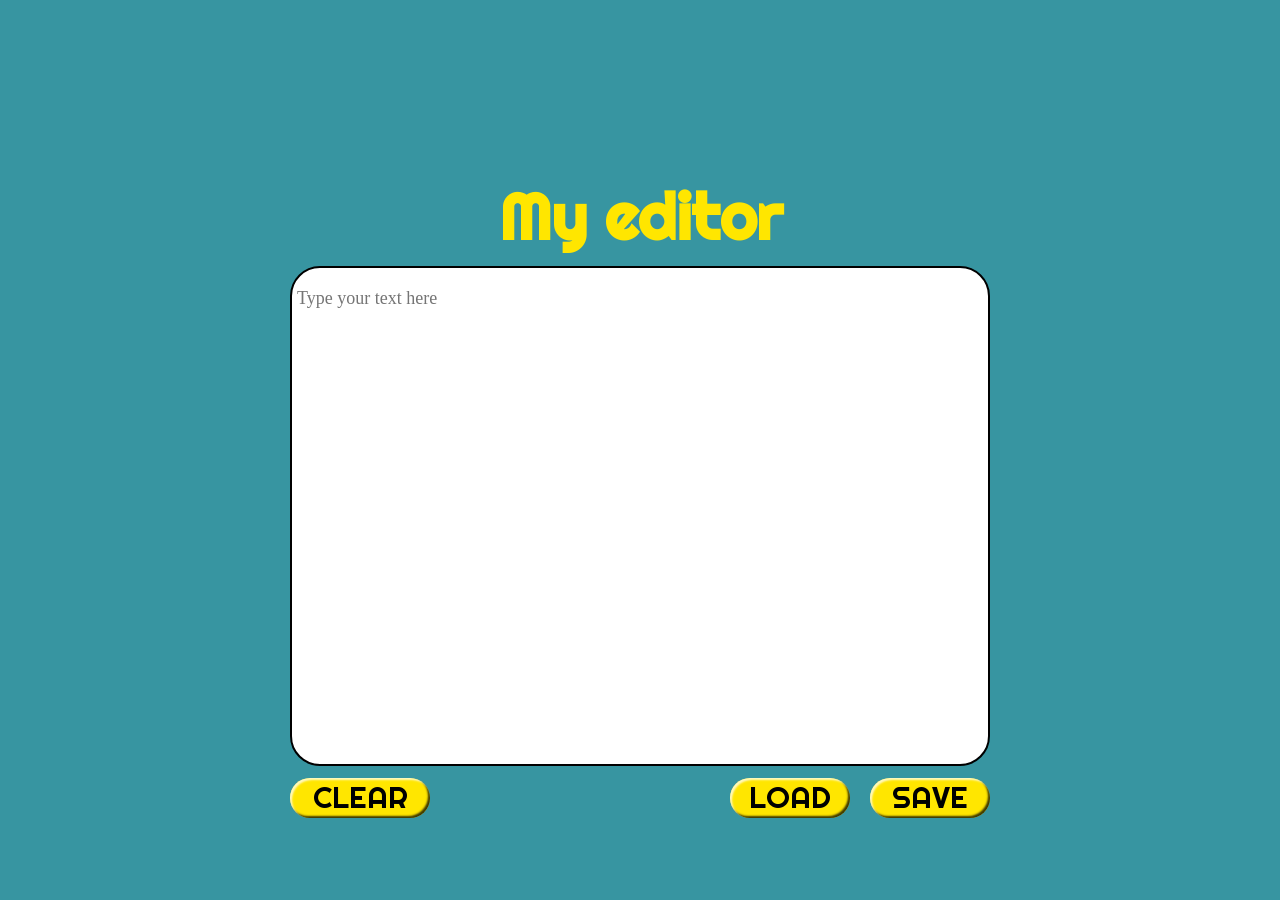
<file: index.html>
<!DOCTYPE html>
<html lang="en">
  <head>
    <meta charset="UTF-8" />
    <meta name="viewport" content="width=device-width, initial-scale=1.0" />
    <meta http-equiv="X-UA-Compatible" content="ie=edge" />
    <title>Text editor</title>
    <meta name="description" content="Description" />


    <link rel="manifest" href="manifest.json" />
    <meta name="apple-mobile-web-app-capable" content="yes" />
    <link
      rel="apple-touch-icon"
      sizes="192x192"
      href="assets/pwa/icons/icon-192x192.png"
    />

    <link
      rel="icon"
      type="image/png"
      href="assets/pwa/icons/icon-192x192.png"
    />

    <link rel="stylesheet" href="css/main.css" />
  </head>
  <body>
    <h1 class="header">My editor</h1>
    <div class="mainDiv">
    <!-- <input placeholder="Type your text here" class="textArea" type="text"> -->
    <textarea placeholder="Type your text here" class="textArea textArea--JS"></textarea>
  
  <div class="buttons">
    <button class="buttonCLR buttonCLR--JS">CLEAR</button>
    <button class="button buttonLoad--JS">LOAD</button>
    <button class="button buttonSave--JS">SAVE</button>
  </div>
</div>

    <script src="js/main.js"></script>
  </body>
</html>
</file>
<file: css/main.css>
/*! normalize.css v8.0.1 | MIT License | github.com/necolas/normalize.css */
/* Document
   ========================================================================== */
/**
 * 1. Correct the line height in all browsers.
 * 2. Prevent adjustments of font size after orientation changes in iOS.
 */
@import url("https://fonts.googleapis.com/css2?family=Righteous&display=swap");
html {
  line-height: 1.15;
  /* 1 */
  -webkit-text-size-adjust: 100%;
  /* 2 */ }

/* Sections
   ========================================================================== */
/**
 * Remove the margin in all browsers.
 */
body {
  margin: 0; }

/**
 * Render the `main` element consistently in IE.
 */
main {
  display: block; }

/**
 * Correct the font size and margin on `h1` elements within `section` and
 * `article` contexts in Chrome, Firefox, and Safari.
 */
h1 {
  font-size: 2em;
  margin: 0.67em 0; }

/* Grouping content
   ========================================================================== */
/**
 * 1. Add the correct box sizing in Firefox.
 * 2. Show the overflow in Edge and IE.
 */
hr {
  -webkit-box-sizing: content-box;
          box-sizing: content-box;
  /* 1 */
  height: 0;
  /* 1 */
  overflow: visible;
  /* 2 */ }

/**
 * 1. Correct the inheritance and scaling of font size in all browsers.
 * 2. Correct the odd `em` font sizing in all browsers.
 */
pre {
  font-family: monospace, monospace;
  /* 1 */
  font-size: 1em;
  /* 2 */ }

/* Text-level semantics
   ========================================================================== */
/**
 * Remove the gray background on active links in IE 10.
 */
a {
  background-color: transparent; }

/**
 * 1. Remove the bottom border in Chrome 57-
 * 2. Add the correct text decoration in Chrome, Edge, IE, Opera, and Safari.
 */
abbr[title] {
  border-bottom: none;
  /* 1 */
  text-decoration: underline;
  /* 2 */
  -webkit-text-decoration: underline dotted;
          text-decoration: underline dotted;
  /* 2 */ }

/**
 * Add the correct font weight in Chrome, Edge, and Safari.
 */
b,
strong {
  font-weight: bolder; }

/**
 * 1. Correct the inheritance and scaling of font size in all browsers.
 * 2. Correct the odd `em` font sizing in all browsers.
 */
code,
kbd,
samp {
  font-family: monospace, monospace;
  /* 1 */
  font-size: 1em;
  /* 2 */ }

/**
 * Add the correct font size in all browsers.
 */
small {
  font-size: 80%; }

/**
 * Prevent `sub` and `sup` elements from affecting the line height in
 * all browsers.
 */
sub,
sup {
  font-size: 75%;
  line-height: 0;
  position: relative;
  vertical-align: baseline; }

sub {
  bottom: -0.25em; }

sup {
  top: -0.5em; }

/* Embedded content
   ========================================================================== */
/**
 * Remove the border on images inside links in IE 10.
 */
img {
  border-style: none; }

/* Forms
   ========================================================================== */
/**
 * 1. Change the font styles in all browsers.
 * 2. Remove the margin in Firefox and Safari.
 */
button,
input,
optgroup,
select,
textarea {
  font-family: inherit;
  /* 1 */
  font-size: 100%;
  /* 1 */
  line-height: 1.15;
  /* 1 */
  margin: 0;
  /* 2 */ }

/**
 * Show the overflow in IE.
 * 1. Show the overflow in Edge.
 */
button,
input {
  /* 1 */
  overflow: visible; }

/**
 * Remove the inheritance of text transform in Edge, Firefox, and IE.
 * 1. Remove the inheritance of text transform in Firefox.
 */
button,
select {
  /* 1 */
  text-transform: none; }

/**
 * Correct the inability to style clickable types in iOS and Safari.
 */
button,
[type="button"],
[type="reset"],
[type="submit"] {
  -webkit-appearance: button; }

/**
 * Remove the inner border and padding in Firefox.
 */
button::-moz-focus-inner,
[type="button"]::-moz-focus-inner,
[type="reset"]::-moz-focus-inner,
[type="submit"]::-moz-focus-inner {
  border-style: none;
  padding: 0; }

/**
 * Restore the focus styles unset by the previous rule.
 */
button:-moz-focusring,
[type="button"]:-moz-focusring,
[type="reset"]:-moz-focusring,
[type="submit"]:-moz-focusring {
  outline: 1px dotted ButtonText; }

/**
 * Correct the padding in Firefox.
 */
fieldset {
  padding: 0.35em 0.75em 0.625em; }

/**
 * 1. Correct the text wrapping in Edge and IE.
 * 2. Correct the color inheritance from `fieldset` elements in IE.
 * 3. Remove the padding so developers are not caught out when they zero out
 *    `fieldset` elements in all browsers.
 */
legend {
  -webkit-box-sizing: border-box;
          box-sizing: border-box;
  /* 1 */
  color: inherit;
  /* 2 */
  display: table;
  /* 1 */
  max-width: 100%;
  /* 1 */
  padding: 0;
  /* 3 */
  white-space: normal;
  /* 1 */ }

/**
 * Add the correct vertical alignment in Chrome, Firefox, and Opera.
 */
progress {
  vertical-align: baseline; }

/**
 * Remove the default vertical scrollbar in IE 10+.
 */
textarea {
  overflow: auto; }

/**
 * 1. Add the correct box sizing in IE 10.
 * 2. Remove the padding in IE 10.
 */
[type="checkbox"],
[type="radio"] {
  -webkit-box-sizing: border-box;
          box-sizing: border-box;
  /* 1 */
  padding: 0;
  /* 2 */ }

/**
 * Correct the cursor style of increment and decrement buttons in Chrome.
 */
[type="number"]::-webkit-inner-spin-button,
[type="number"]::-webkit-outer-spin-button {
  height: auto; }

/**
 * 1. Correct the odd appearance in Chrome and Safari.
 * 2. Correct the outline style in Safari.
 */
[type="search"] {
  -webkit-appearance: textfield;
  /* 1 */
  outline-offset: -2px;
  /* 2 */ }

/**
 * Remove the inner padding in Chrome and Safari on macOS.
 */
[type="search"]::-webkit-search-decoration {
  -webkit-appearance: none; }

/**
 * 1. Correct the inability to style clickable types in iOS and Safari.
 * 2. Change font properties to `inherit` in Safari.
 */
::-webkit-file-upload-button {
  -webkit-appearance: button;
  /* 1 */
  font: inherit;
  /* 2 */ }

/* Interactive
   ========================================================================== */
/*
 * Add the correct display in Edge, IE 10+, and Firefox.
 */
details {
  display: block; }

/*
 * Add the correct display in all browsers.
 */
summary {
  display: list-item; }

/* Misc
   ========================================================================== */
/**
 * Add the correct display in IE 10+.
 */
template {
  display: none; }

/**
 * Add the correct display in IE 10.
 */
[hidden] {
  display: none; }

html {
  -webkit-box-sizing: border-box;
          box-sizing: border-box; }

*,
*:before,
*:after {
  -webkit-box-sizing: inherit;
          box-sizing: inherit; }

body {
  color: #FFE600;
  background: #3795a1; }

.header {
  text-align: center;
  margin-top: 180px;
  margin-bottom: 12px;
  font-family: "Righteous", cursive;
  font-size: 64px;
  color: #FFE600; }

.mainDiv {
  display: -webkit-box;
  display: -ms-flexbox;
  display: flex;
  -webkit-box-orient: vertical;
  -webkit-box-direction: normal;
      -ms-flex-direction: column;
          flex-direction: column;
  -ms-flex-line-pack: center;
      align-content: center;
  -webkit-box-align: center;
      -ms-flex-align: center;
          align-items: center;
  -webkit-box-pack: center;
      -ms-flex-pack: center;
          justify-content: center; }

.textArea {
  border: 2px solid #000000;
  -webkit-box-sizing: border-box;
          box-sizing: border-box;
  border-radius: 30px;
  width: 700px;
  height: 500px;
  padding: 20px 5px;
  font-size: 18px;
  outline: none;
  resize: none;
  overflow-y: scroll; }

.buttons {
  margin-top: 12px;
  display: -webkit-box;
  display: -ms-flexbox;
  display: flex;
  width: 700px;
  -webkit-box-pack: end;
      -ms-flex-pack: end;
          justify-content: flex-end; }

.button {
  -webkit-transition: 0.1s 0s;
  -o-transition: 0.1s 0s;
  transition: 0.1s 0s;
  border: none;
  width: 120px;
  height: 40px;
  border-radius: 20px;
  font-family: "Righteous", cursive;
  font-size: 30px;
  margin-left: 20px;
  background-color: #FFE600;
  -webkit-box-shadow: inset 2px 2px 2px rgba(255, 255, 255, 0.76), inset -2px -2px 2px rgba(0, 0, 0, 0.76);
          box-shadow: inset 2px 2px 2px rgba(255, 255, 255, 0.76), inset -2px -2px 2px rgba(0, 0, 0, 0.76); }
  .button:active {
    -webkit-box-shadow: inset -2px -2px 2px rgba(255, 255, 255, 0.76), inset 2px 2px 2px rgba(0, 0, 0, 0.76);
            box-shadow: inset -2px -2px 2px rgba(255, 255, 255, 0.76), inset 2px 2px 2px rgba(0, 0, 0, 0.76); }

.buttonCLR {
  -webkit-transition: 0.1s 0s;
  -o-transition: 0.1s 0s;
  transition: 0.1s 0s;
  margin-right: auto;
  width: 140px;
  height: 40px;
  border-radius: 20px;
  font-family: "Righteous", cursive;
  font-size: 30px;
  border: none;
  background-color: #FFE600;
  -webkit-box-shadow: inset 2px 2px 2px rgba(255, 255, 255, 0.76), inset -2px -2px 2px rgba(0, 0, 0, 0.76);
          box-shadow: inset 2px 2px 2px rgba(255, 255, 255, 0.76), inset -2px -2px 2px rgba(0, 0, 0, 0.76); }
  .buttonCLR:active {
    -webkit-box-shadow: inset -2px -2px 2px rgba(255, 255, 255, 0.76), inset 2px 2px 2px rgba(0, 0, 0, 0.76);
            box-shadow: inset -2px -2px 2px rgba(255, 255, 255, 0.76), inset 2px 2px 2px rgba(0, 0, 0, 0.76); }

::-webkit-scrollbar {
  width: 12px; }

/* Track */
::-webkit-scrollbar-track {
  background: #f1f1f100;
  background-size: 100% 35px; }

/* Handle */
::-webkit-scrollbar-thumb {
  background-color: #70a4b4;
  border-radius: 5px; }

/* Handle on hover */
::-webkit-scrollbar-thumb:hover {
  background: rgba(112, 164, 180, 0.616); }

::-webkit-scrollbar-button:end {
  height: 20px;
  width: 50%; }

::-webkit-scrollbar-button:start {
  height: 20px;
  width: 50%; }

/*# sourceMappingURL=main.css.map */
</file>
